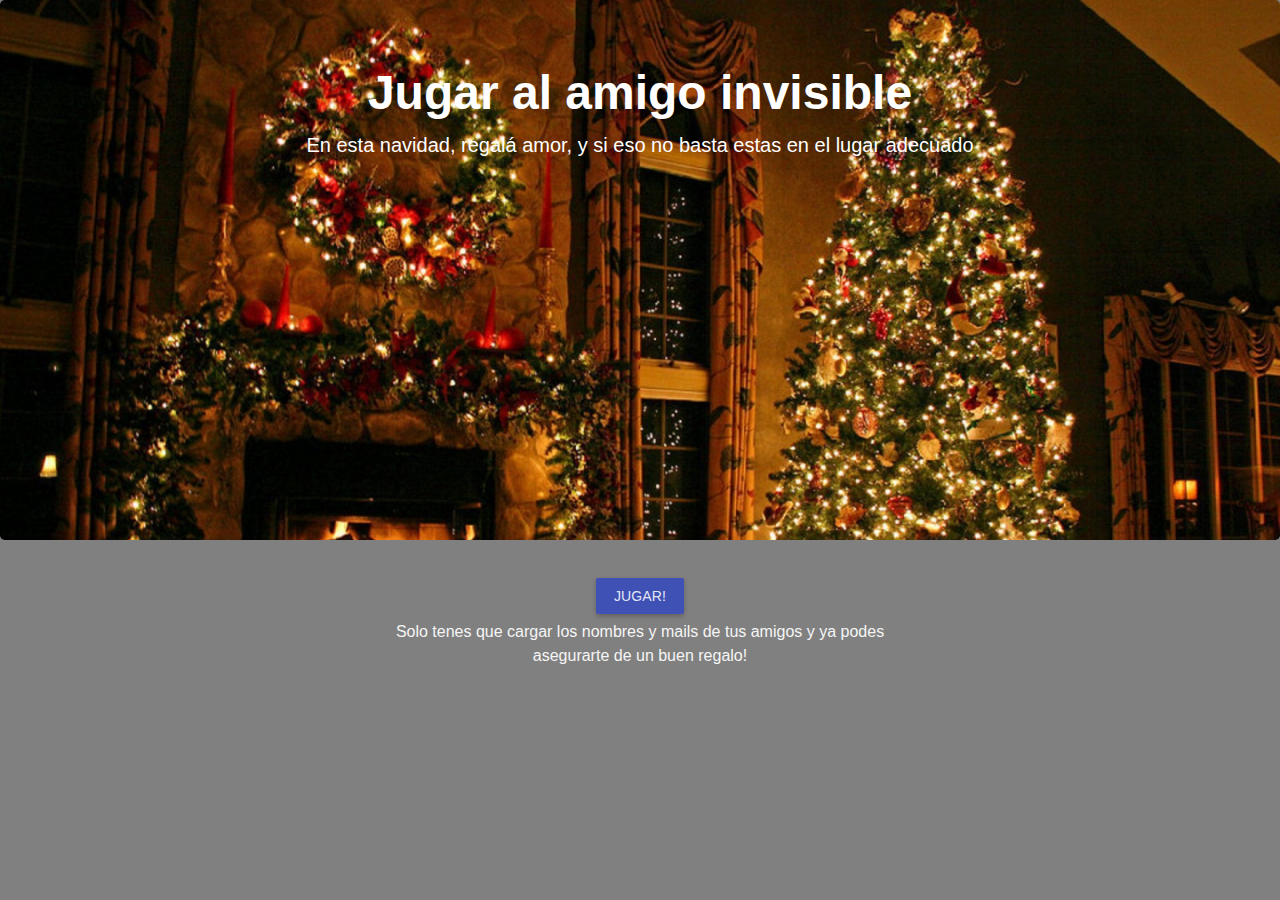
<file: index.html>
<!DOCTYPE html>
    <html lang="es" ng-app="invisible-friend">
        <head>
            <title>Amigo Invisible</title>
            <meta charset="utf-8">
            <meta name="viewport" content="width=device-width, initial-scale=1">
            <link rel="stylesheet" href="css/bootstrap.min.css">
            <link rel="stylesheet" href="css/angular-material.min.css">
            <link rel="stylesheet" href="css/main.css">
        </head>
        <body ng-controller="AppController as appCtrl">       
            <div class="jumbotron text-center">
                <h1>Jugar al amigo invisible</h1>
                <p>En esta navidad, regalá amor, y si eso no basta estas en el lugar adecuado</p> 
            </div>
            <div class="container">
                <div class="row">
                    <div class="col-sm-6 text-center mx-auto">
                        <button name="play-button" type="button" class="md-primary md-raised md-button md-ink-ripple" ng-click="showDialog($event)">
                            <span class="ng-scope">Jugar!</span>
                            <div class="md-ripple-container" style></div>
                        </button>
                        <p class="adittional-text text-center">Solo tenes que cargar los nombres y mails de tus amigos y ya podes asegurarte de un buen regalo!</p>
                    </div>
                </div>
            </div>

            
            <script type="text/javascript" src="js/static/angular.min.js"></script>
            <script type="text/javascript" src="js/static/angular-animate.min.js"></script>
            <script type="text/javascript" src="js/static/angular-aria.min.js"></script>
            <script type="text/javascript" src="js/static/angular-material.min.js"></script>
            <script type="text/javascript" src="js/src/app.js"></script>
            <script type="text/javascript" src="js/src/dialog.js"></script>
        </body>
    </html>
</file>
<file: css/main.css>
body, html {
  height: 100%;
  background: gray;
}

.jumbotron {
  background-image:url('../img/christmas_background.jpg');
  background-repeat: no-repeat;
  background-size: cover;
  height: 60%;
}

.jumbotron h1 {
  color: #fff;
  font-size: 48px;  
  font-family: 'Shift', sans-serif;
  font-weight: bold;
}

.jumbotron p {
  font-size: 20px;
  color: #fff;
}

.adittional-text{
  position: relative;
  font-size: 16px;
  color: whitesmoke;
}
.md-primary button{
  background: #fff;
}
.dialog{
  background: #fff
}
.dialog-toolbar{
  background: gray;
}
.black-text{
  color: black;
}
</file>
